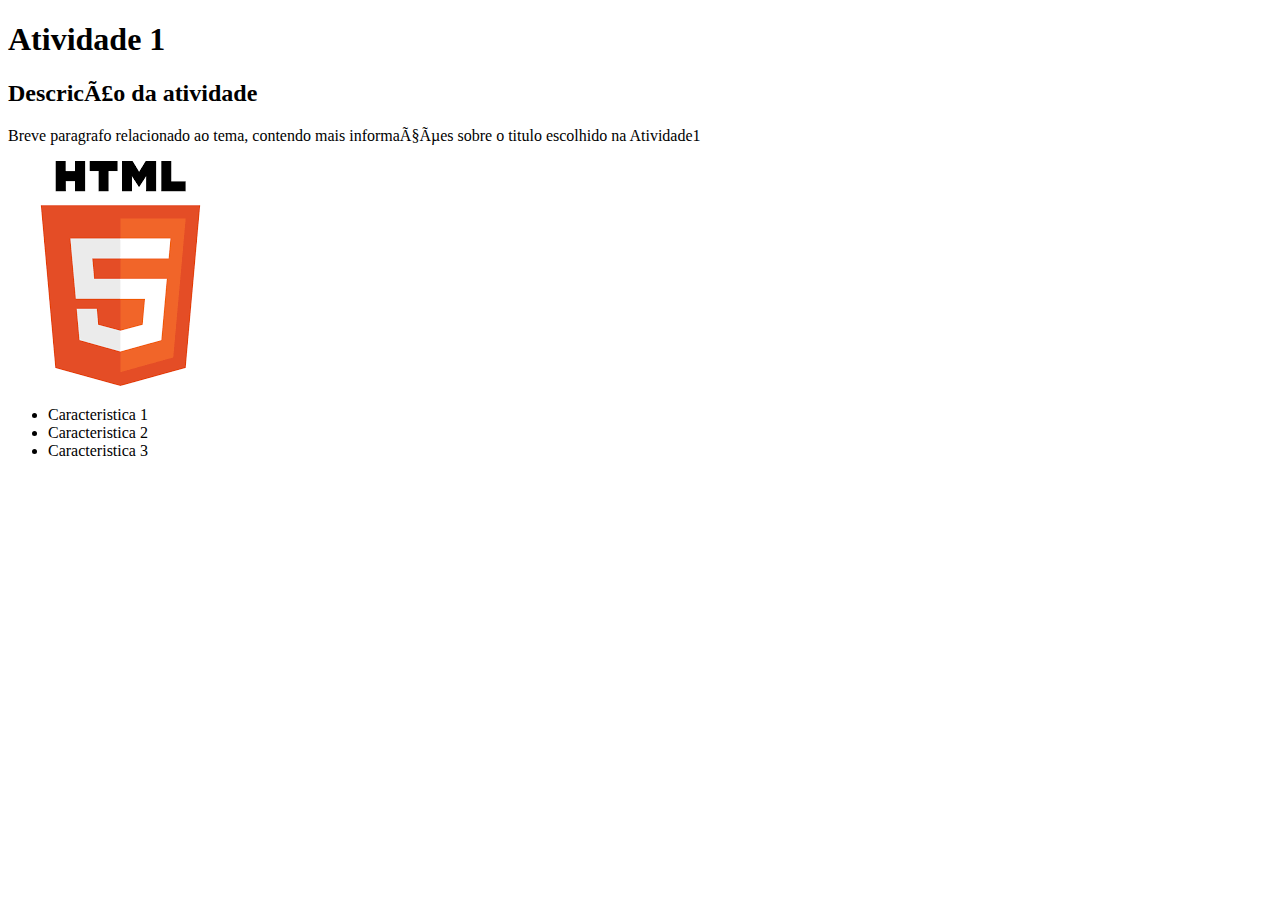
<file: Atividade 1/index.html>
<!DOCTYPE html>
<html>
    <head>
        <meta charset="UFT-8">
        <title>Atividade 1</title>
    </head>
    <body>
        <h1>Atividade 1</h1>
        <h2>Descricão da atividade</h2>
        <p>Breve paragrafo relacionado ao tema, contendo mais informações sobre o titulo escolhido na Atividade1</p>
        <img src="html.png" alt="Imagem 1 Logo HTML5">
        <ul>
            <li>Caracteristica 1</li>
            <li>Caracteristica 2</li>
            <li>Caracteristica 3</li>
        </ul>
    </body>
</html>
</file>
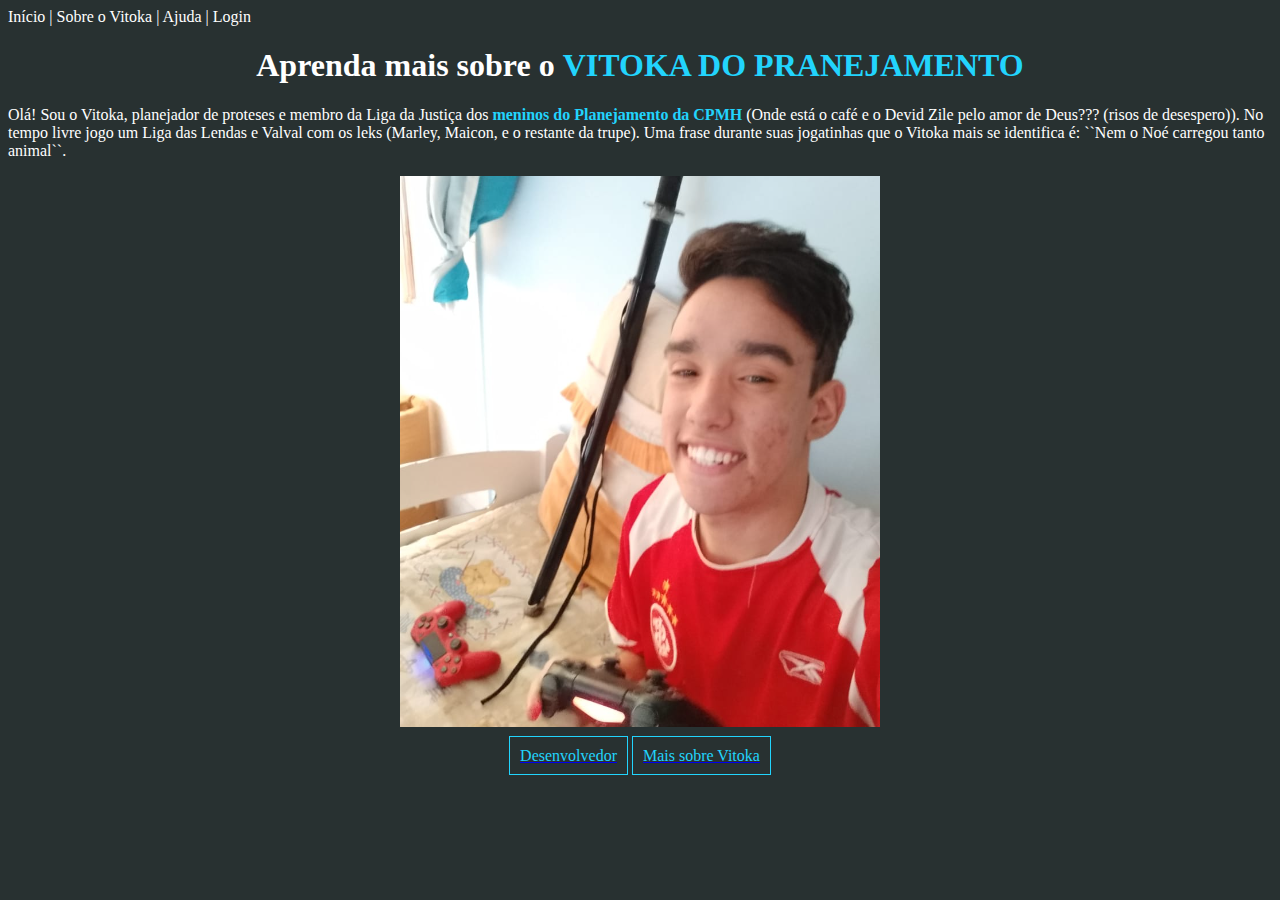
<file: ImersãoAlura/index.html>
<!DOCTYPE html>
<html lang="pt-br">
<head>
    <meta charset="UTF-8">
    <meta name="viewport" content="width=device-width, initial-scale=1.0">
    <title>Portifolio</title>
    <link rel="stylesheet" href="style.css">
</head>
<body>
    <header>Início | Sobre o Vitoka | Ajuda | Login</header>
    <main>
        <center><h1>Aprenda mais sobre o <strong> VITOKA DO PRANEJAMENTO</strong></h1></center>
        <p>Olá! Sou o Vitoka, planejador de proteses e membro da Liga da Justiça dos <strong>meninos do Planejamento da CPMH</strong> (Onde está o café e o Devid Zile pelo amor de Deus??? (risos de desespero)). No tempo livre jogo um Liga das Lendas e Valval com os leks (Marley, Maicon, e o restante da trupe). Uma frase durante suas jogatinhas que o Vitoka mais se identifica é: ``Nem o Noé carregou tanto animal``. </p>
        <center>
        <img src="imagem2.png" alt="Joana Santos no CS">
        </center>
    </main>
    <footer>
        <p>
        <center>
        <a href="https://www.instagram.com/_pedrohenry.99/"><span>Desenvolvedor</span></a>
        <a href="https://www.instagram.com/vitao.tche/"><span>Mais sobre Vitoka</span></a>
        </center>
        </p>
    </footer>
</body>
</html>
</file>
<file: ImersãoAlura/style.css>
body {
    background-color: #283131;
    color:#ffffff;
}

strong {
    color: #22d4fd;
}

span {
    color: #22D4FD;
    border: 1px solid #22D4FD;
    padding: 10px;
}
</file>
